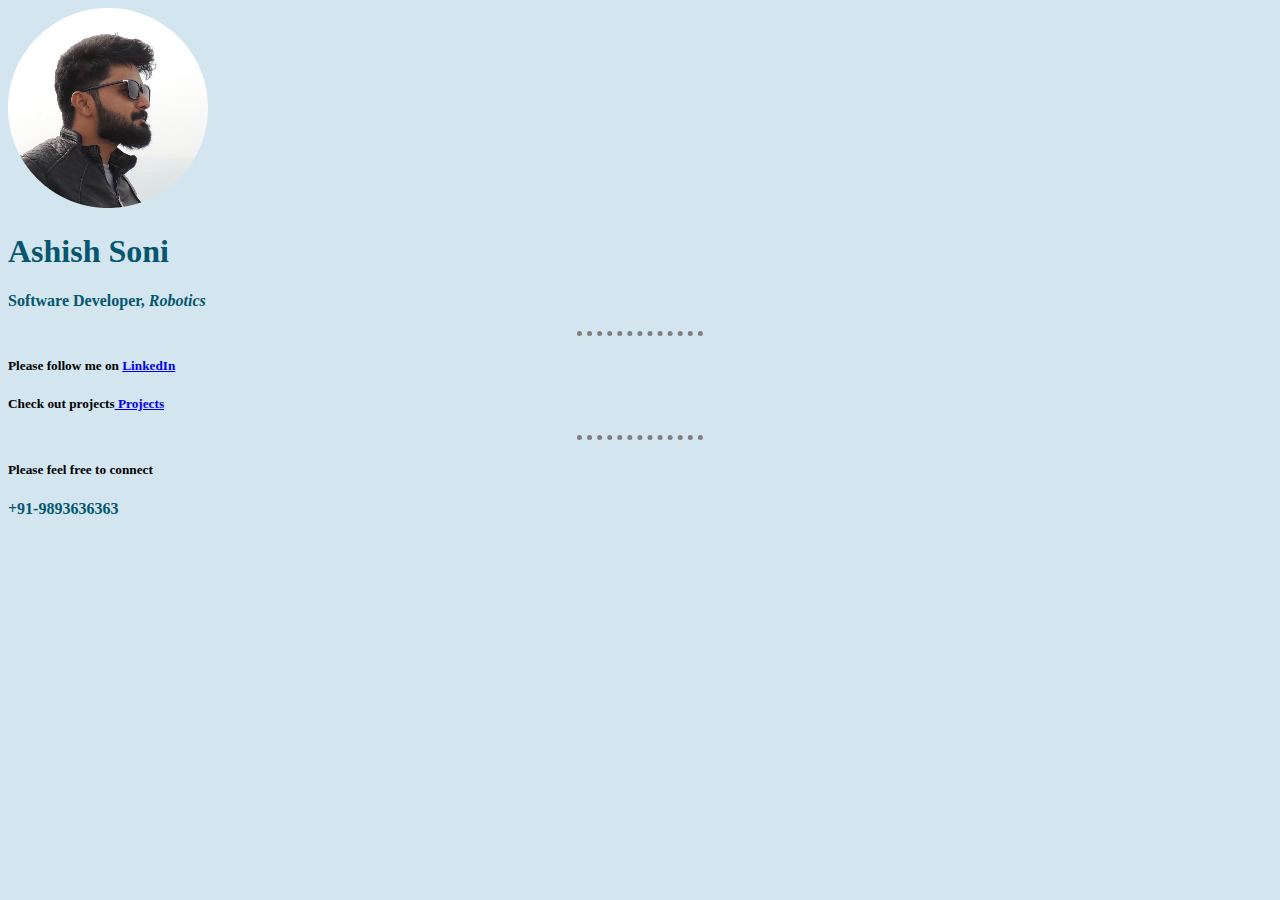
<file: HTML - Personal Site/Index.html>
<!DOCTYPE html>
<html lang="en">
<head>
    <meta charset="UTF-8">
    <meta http-equiv="X-UA-Compatible" content="IE=edge">
    <meta name="viewport" content="width=device-width, initial-scale=1.0">
    <title>Ashish's Personal Site</title>
    <link rel="stylesheet" href="css/styles.css">
</head>

<body > 
   <img src="images/MyDP.jpg">
   <h1>Ashish Soni</h1> 
   <p><h4>Software Developer,   <i> Robotics</i></h4></p>
   <hr>
   <h5>Please follow me on <a href="https://www.linkedin.com/in/ashishsoni27/"> LinkedIn</a></h5>
   <h5>Check out projects<a href="My Projects.html"> Projects</a></h5>
   <hr>
   <h5>Please feel free to connect</h5> <h4>+91-9893636363</h4>
   
   
</body>
</html>
</file>
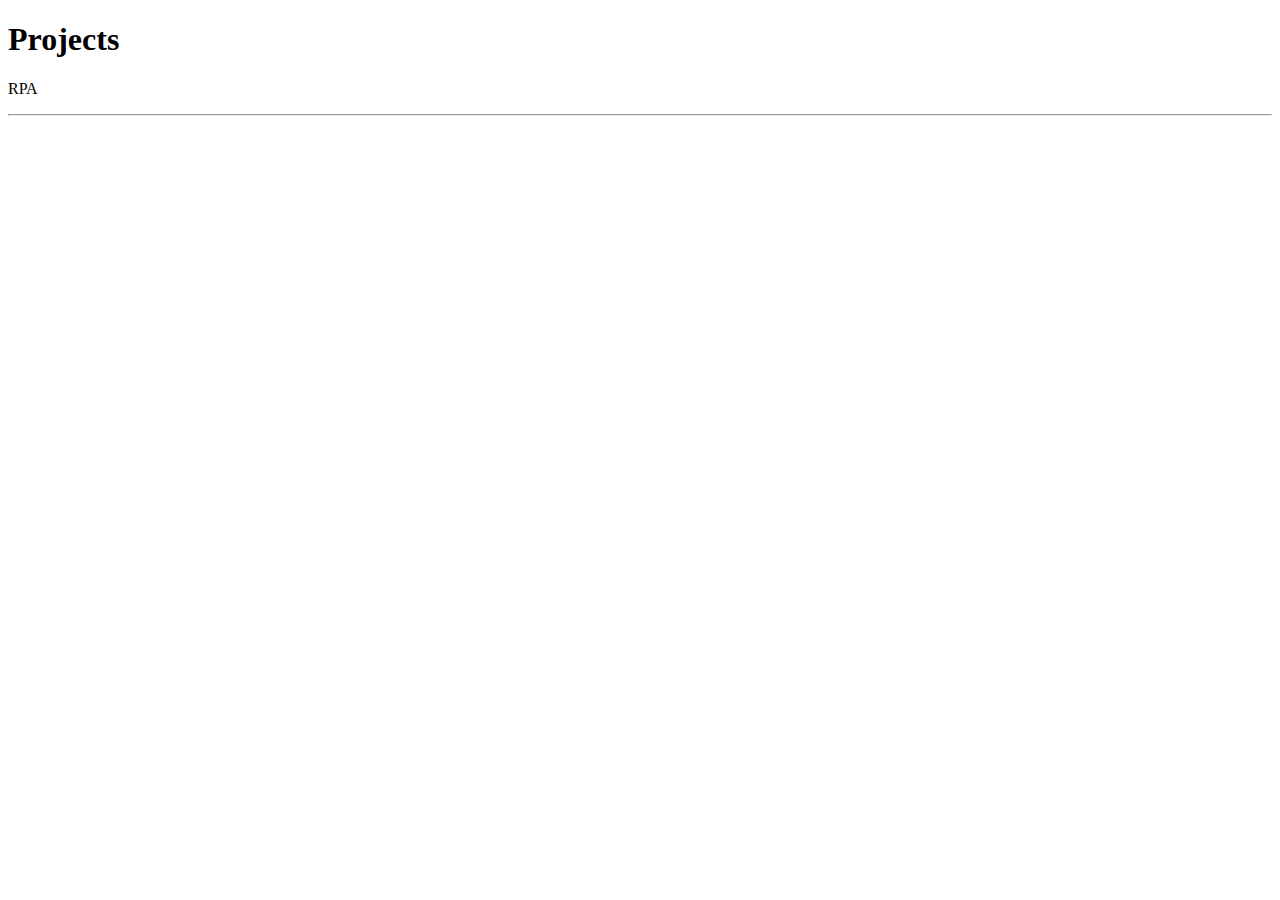
<file: HTML - Personal Site/My Projects.html>
<!DOCTYPE html>
<html lang="en">
<head>
    <meta charset="UTF-8">
    <meta http-equiv="X-UA-Compatible" content="IE=edge">
    <meta name="viewport" content="width=device-width, initial-scale=1.0">
    <title>Projects</title>
</head>
<body>

   <h1>Projects</h1> 
   <p>RPA</p>
   <hr>
   

</body>
</html>
</file>
<file: HTML - Personal Site/css/styles.css>
body{
    background-color: rgba(210, 229, 238, 0.986);
    height: 10px; 
}
hr{
    border-style: none;
    border-color: grey;
    border-top-style: dotted;
    border-width: 5px;
    width: 10%;
    
}

h1{
    color: rgb(5, 86, 110);
}
h4{
    color: rgb(5, 86, 110);
}
</file>
